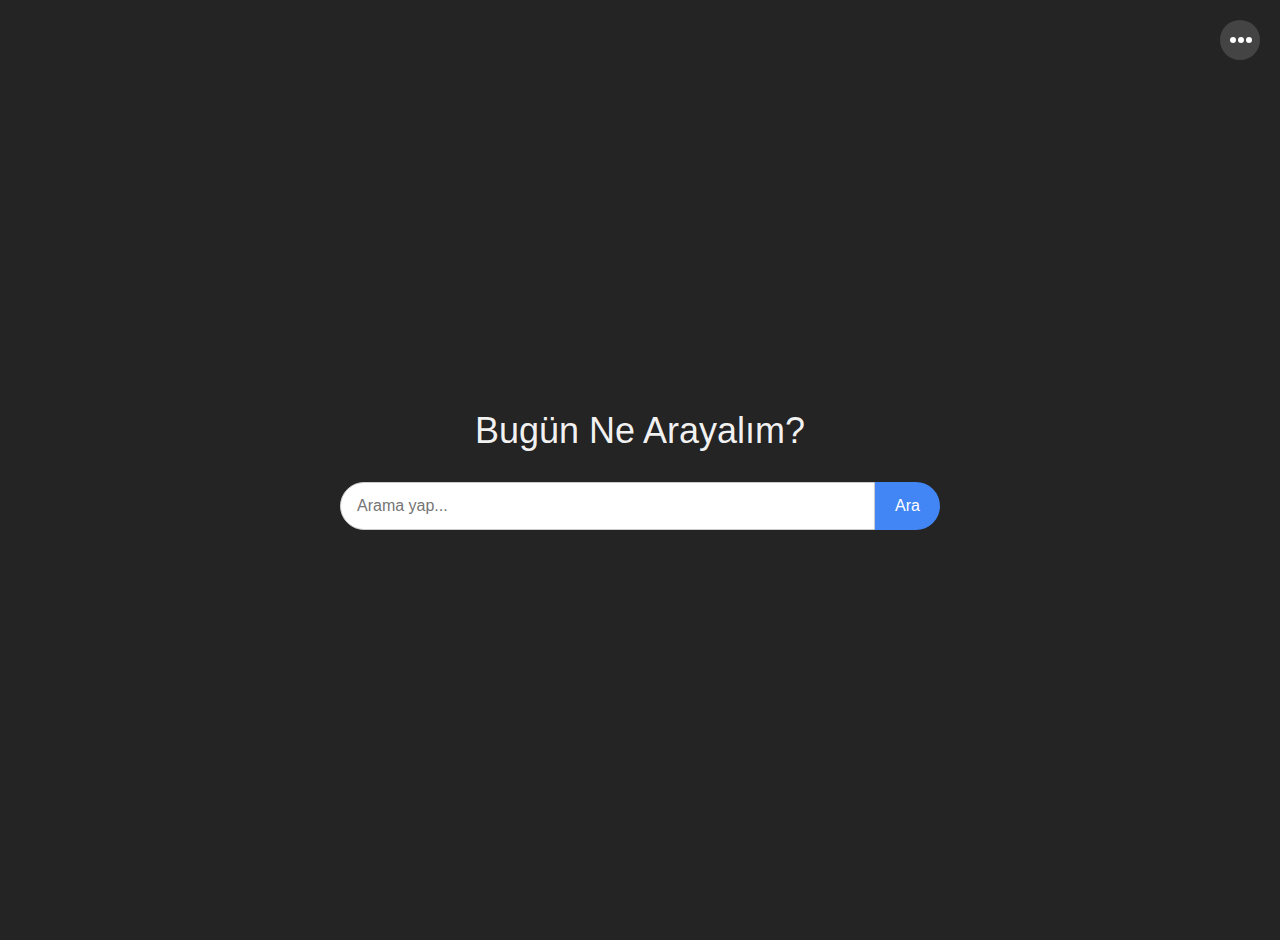
<file: index.html>
<!DOCTYPE html>
<html lang="tr">
  <head>
    <meta charset="UTF-8">
    <meta name="viewport" content="width=device-width, initial-scale=1.0">
    <title>Yeni Sekme</title>
    
    <style>
      /* Sayfa yüksekliği ve taşma kontrolü */
      html, body {
        height: 100vh;
        overflow: hidden;
        margin: 0;
      }

      /* Sayfa arka planı ve genel düzen */
      body {
        background-color: #242424;
        font-family: Arial, sans-serif;
        padding: 20px;
        display: flex;
        flex-direction: column;
        align-items: center;
        justify-content: center;
        position: relative;
      }

      /* Ayarlar düğmesi stili */
      .settings-button {
        position: absolute;
        top: 20px;
        right: 20px;
        background-color: #444;
        color: #fff;
        border: none;
        border-radius: 50%;
        width: 40px;
        height: 40px;
        font-size: 20px;
        cursor: pointer;
        display: flex; /* Düğme içeriğini yatay ve dikey ortalamak için */
        align-items: center; /* Dikey ortalama */
        justify-content: center; /* Yatay ortalama */
      }

      /* Ayarlar paneli stili */
      .settings-panel {
        position: absolute;
        top: 70px;
        right: 20px;
        background-color: #333;
        color: #fff;
        padding: 20px;
        border-radius: 10px;
        box-shadow: 0 0 10px #00000066;
        display: none;
        z-index: 999;
        min-width: 250px;
        font-size: 14px;
      }

      .settings-panel h3 {
        margin-top: 0;
        margin-bottom: 15px;
        font-size: 16px;
        text-align: center;
        border-bottom: 1px solid #444;
        padding-bottom: 10px;
      }

      .settings-group {
        margin-bottom: 15px;
      }

      .settings-group label {
        display: block;
        margin-bottom: 5px;
        font-size: 14px;
      }

      .settings-group select,
      .settings-group input[type="checkbox"] {
        width: 100%;
        padding: 5px;
        font-size: 14px;
        border: 1px solid #555;
        border-radius: 5px;
        background-color: #444;
        color: #fff;
      }

      .settings-group input[type="checkbox"] {
        width: auto;
        margin-left: 5px;
      }

      /* Logo stili */
      .logo {
        font-size: 36px;
        color: #ffffffef;
        margin-bottom: 30px;
        text-align: center;
        padding: 0 10px;
      }

      /* Arama kutusu düzeni */
      .search-box {
        display: flex;
        width: 100%;
        max-width: 600px;
      }

      /* Arama kutusu için giriş alanı */
      input[type="text"] {
        flex: 1;
        padding: 14px 16px;
        font-size: 16px;
        border: 1px solid #ccc;
        border-radius: 30px 0 0 30px;
        outline: none;
        transition: border 0.3s;
      }

      /* Arama butonu stili */
      button[type="submit"] {
        padding: 14px 20px;
        font-size: 16px;
        border: none;
        background-color: #4285f4;
        color: white;
        border-radius: 0 30px 30px 0;
        cursor: pointer;
        white-space: nowrap;
      }

      /* Arama butonu üzerine gelindiğinde renk değişimi */
      button[type="submit"]:hover {
        background-color: #357ae8;
      }

      /* Hata durumunda arama kutusunu sallama animasyonu */
      .shake {
        animation: shake 0.4s;
      }

      /* Sallama animasyonu tanımı */
      @keyframes shake {
        0% { transform: translateX(0); }
        25% { transform: translateX(-6px); }
        50% { transform: translateX(6px); }
        75% { transform: translateX(-6px); }
        100% { transform: translateX(0); }
      }

      /* Mobil cihazlar için düzenlemeler */
      @media (max-width: 480px) {
        .search-box {
          flex-direction: column;
        }

        input[type="text"],
        button[type="submit"] {
          border-radius: 30px;
          font-size: 16px;
          margin: 5px 0;
        }

        button[type="submit"] {
          border-radius: 30px;
        }
      }
    </style>

  <!-- Sayfa simgesi için SVG formatında favicon -->
  <link rel="icon" type="image/svg+xml" href='data:image/svg+xml,
  %3Csvg xmlns="http://www.w3.org/2000/svg" viewBox="0 0 24 24" fill="white"%3E
  %3Crect x="3" y="4" width="18" height="16" rx="2.5" ry="2.5" stroke="white" fill="none" stroke-width="2"/%3E
  %3Crect x="9.08762" y="4.10025" width="12.18306" height="4.30075" fill="white" rx="1"/%3E
  %3Ccircle cx="9" cy="14" r="1.2" fill="white"/%3E
  %3Ccircle cx="12" cy="14" r="1.2" fill="white"/%3E
  %3Ccircle cx="15" cy="14" r="1.2" fill="white"/%3E
  %3C/svg%3E' />

  </head>

  <body>

    <!-- Ayarlar düğmesi -->
    <button class="settings-button" id="settingsToggle" aria-label="Ayarlar">
      <svg width="23" height="23" xmlns="http://www.w3.org/2000/svg" fill="white">
        <g>
         <title>Layer 1</title>
         <circle id="svg_3" fill="white" r="3" cy="11" cx="4"/>
         <circle id="svg_4" fill="white" r="3" cy="11" cx="12"/>
         <circle id="svg_5" fill="white" r="3" cy="11" cx="20"/>
        </g>       
       </svg>
    </button>

    <!-- Ayarlar paneli -->
    <div class="settings-panel" id="settingsPanel">
      <h3>Sayfa Ayarları</h3>
      
      <div class="settings-group">

        <label for="themeSelect">Tema:</label><!-- tema seçimi -->

        <select id="themeSelect">
          <option value="dark">Karanlık</option>
          <option value="light">Aydınlık</option>
        </select>
      </div>

      <!-- <div class="settings-group">
        <label for="quickLinks">Hızlı Bağlantılar:</label>
        <select id="quickLinks">
          <option value="1">1 sıra</option>
          <option value="2">2 sıra</option>
          <option value="3">3 sıra</option>
        </select>
      </div> -->
      <!-- <div class="settings-group">
        <label>Öne Çıkan Bağlantıları Göster:</label>
        <input type="checkbox" id="featuredLinks">
      </div> -->
      
      <div class="settings-group"> <!-- arama motoru seçimi -->

        <label for="searchEngine">Arama Motoru:</label>
        <select id="searchEngine">
          <option value="https://www.google.com/search?q=">Google</option>
          <option value="https://duckduckgo.com/?q=">DuckDuckGo</option>
          <option value="https://www.bing.com/search?q=">Bing</option>
        </select>
      </div>

      <table>
        <tr>
          <td colspan="2" style="text-align: center;">Sürüm: 1.4.0</td>
        </tr>
        <tr>
          <td colspan="2" style="text-align: center;">Created By: github.com/yusufardac</td>
        </tr>
      </table>
    </div>

    <!-- Sayfa logosu -->
    <div class="logo">Bugün Ne Arayalım?</div>

    <!-- Arama formu -->
    <form id="searchForm" action="https://www.google.com/search" method="get" class="search-box">
      <input id="searchInput" type="text" name="q" placeholder="Arama yap...">
      <button type="submit">Ara</button>
    </form>

<script>
  const settingsButton = document.getElementById('settingsToggle');
  const settingsPanel = document.getElementById('settingsPanel');
  const searchForm = document.getElementById('searchForm');
  const searchEngine = document.getElementById('searchEngine');
  const themeSelect = document.getElementById('themeSelect');
  const searchInput = document.getElementById('searchInput');

  // Çerez oluştur
  function setCookie(name, value, days = 365) {
    const expires = `max-age=${days * 24 * 60 * 60}`;
    document.cookie = `${name}=${encodeURIComponent(value)}; path=/; ${expires}`;
  }

  // Çerez oku
  function getCookie(name) {
    const value = `; ${document.cookie}`;
    const parts = value.split(`; ${name}=`);
    if (parts.length === 2) return decodeURIComponent(parts.pop().split(';').shift());
  }

  // Ayar panelini aç/kapat
  settingsButton.addEventListener('click', () => {
    settingsPanel.style.display = settingsPanel.style.display === 'block' ? 'none' : 'block';
  });

  // Close settings panel when clicking outside of it
  document.addEventListener('click', (event) => {
    const isClickInside = settingsPanel.contains(event.target) || settingsButton.contains(event.target);
    if (!isClickInside) {
        settingsPanel.style.display = 'none';
    }
  });

  // Arama motorunu değiştir
  searchEngine.addEventListener('change', (e) => {
    const selectedEngine = e.target.value;
    searchForm.setAttribute('action', selectedEngine);
    setCookie('searchEngine', selectedEngine);
  });

  // Tema değiştir
  themeSelect.addEventListener('change', (e) => {
    const theme = e.target.value;
    applyTheme(theme);
    setCookie('theme', theme);
  });

  // Tema uygula
  function applyTheme(theme) {
    if (theme === 'light') {// aydınlık tema
      // Set light background for the body
      document.body.style.backgroundColor = '#f0f0f0';

      // Set dark text for the logo
      document.querySelector('.logo').style.color = '#222';

      // Set light background and dark text for the settings panel
      document.querySelector('.settings-panel').style.backgroundColor = '#e0e0e0';
      document.querySelector('.settings-panel').style.color = '#000';

      // tema ayarlarının seçicisi
      document.querySelector('.settings-button').style.backgroundColor = '#bdbdbd';
      document.querySelector('.settings-button').style.color = '#222';
      
      // arama motorunun seçicisi 
      document.querySelector('.settings-group select').style.backgroundColor = 'yellow';
      document.querySelector('.settings-group select').style.color = '#000';

      // Update all select elements in settings-group for light theme
      document.querySelectorAll('.settings-group select').forEach(select => {
        select.style.backgroundColor = '#e0e0e0';
        select.style.color = '#000';
      });
    
    } else {// karanlık tema
      // Set dark background for the body
      document.body.style.backgroundColor = '#242424';



      // Set light text for the logo
      document.querySelector('.logo').style.color = '#ffffffef';

      // Set dark background and light text for the settings panel
      document.querySelector('.settings-panel').style.backgroundColor = '#323232';
      document.querySelector('.settings-panel').style.color = '#ffffff';

      // tema ayarlarının seçicisi
      document.querySelector('.settings-button').style.backgroundColor = '#444444';
      document.querySelector('.settings-button').style.color = '#ffffff';

      // arama motorunun seçicisi
      document.querySelector('.settings-group select').style.backgroundColor = '#444444';
      document.querySelector('.settings-group select').style.color = '#ffffff';

      // Update all select elements in settings-group for dark theme
      document.querySelectorAll('.settings-group select').forEach(select => {
        select.style.backgroundColor = '#1f1f1f';
        select.style.color = '#fff';
      });
    }
    themeSelect.value = theme;
  }

  // Sayfa yüklendiğinde önceki çerezleri uygula
  window.addEventListener('DOMContentLoaded', () => {
    const savedTheme = getCookie('theme') || 'dark';
    applyTheme(savedTheme);

    const savedEngine = getCookie('searchEngine') || 'https://www.google.com/search?q=';
    searchForm.setAttribute('action', savedEngine);
    searchEngine.value = savedEngine;

    searchInput.focus();
  });

  // Arama boşsa uyarı ver
  searchForm.addEventListener('submit', function (event) {
    if (searchInput.value.trim() === '') {
      event.preventDefault();
      searchInput.placeholder = 'Arama yapmak için bir şey yazın';
      searchForm.classList.add('shake');
      setTimeout(() => {
        searchForm.classList.remove('shake');
      }, 400);
    }
  });
</script>
  </body>

  <!-- <footer>
    <div style="position: fixed; bottom: 0; left: 0; width: 100%; background-color: #333; color: #fff; text-align: center; padding: 10px; font-size: 14px;">
    
    </div>
  </footer> -->
</html>
</file>
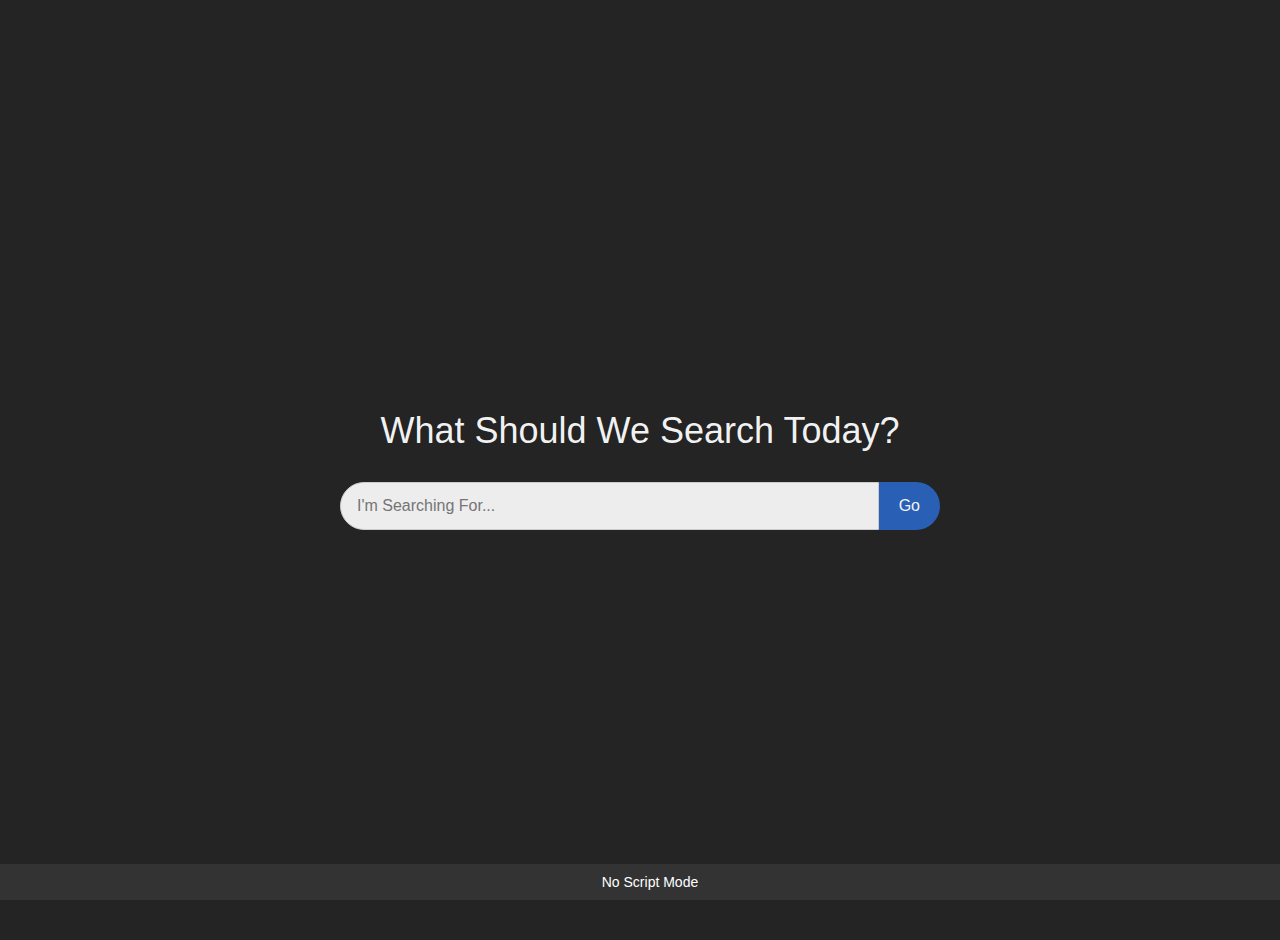
<file: noScript.html>
<!DOCTYPE html>
<html lang="tr">
  <head>
    <meta charset="UTF-8">
    <meta name="viewport" content="width=device-width, initial-scale=1.0">
    <title>NewTab - noScript </title>

    <link rel='stylesheet' type='text/css' href=main.css>
    <!-- css dosyasını çağırma -->
  
  <!-- Sayfa simgesi görseli -->
  <link 
  rel="icon" 
  type="image/svg+xml" 
  href="data:image/svg+xml;utf8,
  <svg xmlns='http://www.w3.org/2000/svg' width='24' height='24' fill='white'>
    <g>
      <title>Layer 1</title>
      
      <rect 
        id='svg_14' 
        x='3' y='4' 
        width='18' height='16' 
        ry='2.5' 
        fill='%233b3b3b' 
        stroke='%23333232' 
        stroke-width='4' 
      />
      
      <rect 
        id='svg_6' 
        x='2.5' y='3.5' 
        width='19' height='17' 
        rx='2.5' ry='2.5' 
        fill='%233b3b3b' 
        stroke-width='4' 
      />
      
      <rect 
        id='svg_1' 
        x='2.95105' y='4' 
        width='18' height='16' 
        rx='2.5' ry='2.5' 
        fill='none' 
        stroke='white' 
        stroke-width='2' 
      />
      
      <rect 
        id='svg_2' 
        x='9.08762' y='4.10025' 
        width='12' height='5' 
        rx='1' 
        fill='white' 
      />
      
      <circle id='svg_3' cx='9' cy='14' r='1.2' fill='white' />
      <circle id='svg_4' cx='12' cy='14' r='1.2' fill='white' />
      <circle id='svg_5' cx='15' cy='14' r='1.2' fill='white' />
      
      <rect 
        id='svg_10' 
        x='-11.15149' y='-0.55641' 
        width='0.09789' height='0' 
        fill='none' 
        stroke='white' 
        stroke-width='2' 
      />
    </g>
  </svg>"
>
  </head>

  <body class="dark">
    
    <!-- Sayfa logosu -->
    <div class="logo">
      What Should We Search Today?
    </div>

    <!-- Arama formu -->
    <form action="https://www.google.com/search" method="get" class="search-box">
      <input placeholder="I'm Searching For..." type="search" name="q" autocomplete="off" inputmode="search" placeholder="">
      <button type="submit">Go</button>
    </form>
  </body>
  <footer>
    <div id="footerAlert">
    No Script Mode
  </div>
  </footer>
</html>
</file>
